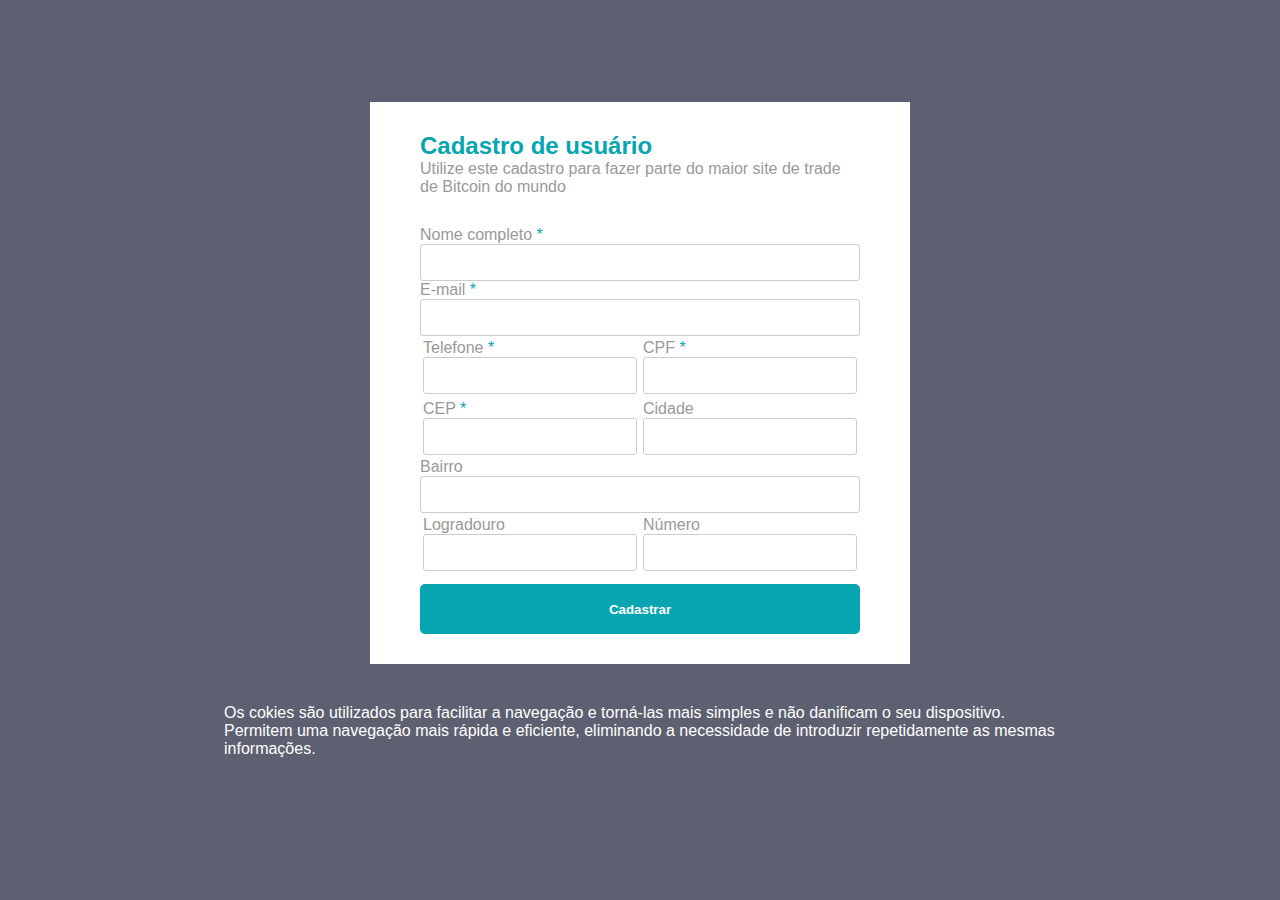
<file: index.html>
<!DOCTYPE html>
<html lang="pt-BR">

<head>
  <meta charset="UTF-8" />
  <meta http-equiv="X-UA-Compatible" content="IE=edge" />
  <meta name="viewport" content="width=device-width, initial-scale=1.0" />
  <link rel="stylesheet" href="./assets/estilos/estilo.css" />

  <!--Importando scripts para máscara dos inputs-->
  <script type="text/javascript" src="assets/scripts/jquery-3.3.1.min.js"></script>
  <script type="text/javascript" src="assets/scripts/bootstrap.min.js"></script>
  <script type="text/javascript" src="assets/scripts/jquery.mask.min.js"></script>
  <script type="text/javascript">
    $(document).ready(function () {
      $("#cpf").mask("000.000.000-00");
      $("#cnpj").mask("00.000.000/0000-00");
      $("#telefone").mask("(00) 0000-0000");
      $("#salario").mask("999.999.990,00", {reverse: true});
      $("#cep").mask("00.000-000");
      $("#dataNascimento").mask("00/00/0000");

      $("#rg").mask("999.999.999-W", {
        translation: {
          W: {
            pattern: /[X0-9]/,
          },
        },
        reverse: true,
      });

      var options = {
        translation: {
          A: {pattern: /[A-Z]/},
          a: {pattern: /[a-zA-Z]/},
          S: {pattern: /[a-zA-Z0-9]/},
          L: {pattern: /[a-z]/},
        },
      };

      $("#celular").mask("(00) 0000-00009");

      $("#celular").blur(function (event) {
        if ($(this).val().length == 15) {
          $("#celular").mask("(00) 00000-0009");
        } else {
          $("#celular").mask("(00) 0000-00009");
        }
      });
    });
  </script>
  <!--Fim script para máscara dos inputs-->
  <title>Usuário | Cadastro</title>
</head>

<body>
  <main class="container">
    <div class="topo">
      <h1>Cadastro de usuário</h1>
      <p>
        Utilize este cadastro para fazer parte do maior site de trade de
        Bitcoin do mundo
      </p>
    </div>

    <div class="lineInput">
      <label for="nome">Nome completo <span class="asterisco">*</span></label>
      <input type="text" id="nome" />
    </div>
    <div class="lineInput">
      <label for="email">E-mail <span class="asterisco">*</span></label>
      <input type="text" id="email" />
    </div>
    <!-- A partir daqui deve ficar lado a lado-->
    <div class="flex">
      <div class="lineInput">
        <label for="telefone">Telefone <span class="asterisco">*</span></label>
        <input type="text" id="telefone" />
      </div>
      <div class="lineInput">
        <label for="cpf">CPF <span class="asterisco">*</span></label>
        <input type="text" autocomplete="off" maxlength="14" id="cpf" name="cpf" />
      </div>
    </div>

    <div class="flex">
      <div class="lineInput">
        <label for="cep">CEP <span class="asterisco">*</span></label>
        <input type="text" id="cep" />
        <div id="hidden-show" style="display: none"></div>
      </div>
      <br /><label id="resposta"></label>

      <div class="lineInput">
        <label for="cidade">Cidade</label>
        <input type="text" id="cidade" />
      </div>
    </div>

    <div class="lineInput">
      <label for="bairro">Bairro</label>
      <input type="text" id="bairro" />
    </div>

    <div class="flex">
      <div class="lineInput">
        <label for="logradouro">Logradouro</label>
        <input type="text" id="logradouro" />
      </div>
      <div class="lineInput">
        <label for="numero">Número</label>
        <input type="number" id="numero" />
      </div>
    </div>

    <button id="btnCadastrar">Cadastrar</button>
  </main>
  <p class="cokies">
    Os cokies são utilizados para facilitar a navegação e torná-las mais simples e não danificam o seu dispositivo.
    Permitem uma navegação mais rápida e eficiente, eliminando a necessidade de introduzir
    repetidamente as mesmas informações.
  </p>
</body>
<script src="assets/scripts/script.js"></script>

</html>
</file>
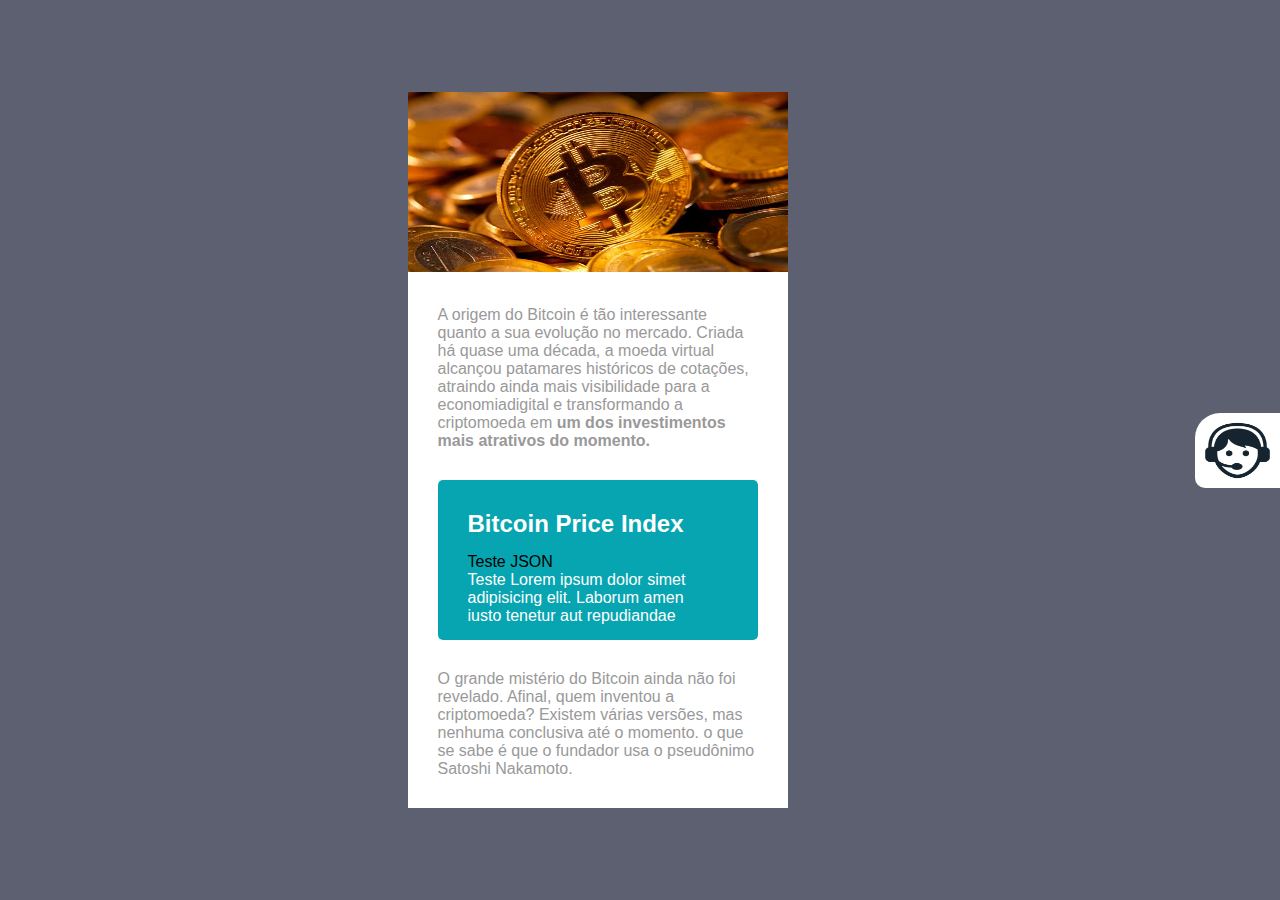
<file: assets/paginas/login.html>
<!DOCTYPE html>
<html lang="pt-BR">
<head>
    <meta charset="UTF-8">
    <meta http-equiv="X-UA-Compatible" content="IE=edge">
    <meta name="viewport" content="width=device-width, initial-scale=1.0">
    <link rel="stylesheet" href="../estilos/estilo-paginas.css">
    <script src="../scripts/lerJason.js"></script>
    <title>Usuário | Login</title>
</head>
<body>
    <main class="container">
        <img src="../imagens/bitcoin.jpg" alt="imagem do bitcoin">
        <p class="conteudo">
        A origem do Bitcoin é tão interessante quanto a sua evolução no mercado.
        Criada há quase uma década, a moeda virtual
        alcançou patamares históricos de cotações, atraindo ainda
        mais visibilidade para a economiadigital e transformando a
        criptomoeda em <strong>um dos investimentos mais atrativos do momento.</strong>
        </p>
        <div class="card">
            <h2>Bitcoin Price Index</h2>
            <div class="valor-bitcoin">
                Teste JSON
                <p>Teste Lorem ipsum dolor simet</p>
                <p>adipisicing elit. Laborum amen</p>
                <p>iusto tenetur aut repudiandae</p>
            </div>
        </div>
        <p class="conteudo">
            O grande mistério do Bitcoin ainda não foi revelado.
            Afinal, quem inventou a criptomoeda? Existem várias versões,
            mas nenhuma conclusiva até o momento. o que se sabe é
            que o fundador usa o pseudônimo Satoshi Nakamoto.
        </p>
    </main>
    <img src="../imagens/sac.png" alt="imagem do ícone do sac" class="sac">
</body>
</html>
</file>
<file: assets/estilos/estilo.css>
* {
    margin: 0;
    padding: 0;
}
.topo {
    margin-bottom: 30px;    
}

h1 {
    font-size: 1.5em;
    color: #07a5b1;
}
.container {
    background-color: white;
    padding: 30px 50px;
    width: 440px;
    
}
p, label {
    color: #999999;
}
.asterisco {
    color: #07a5b1;
}

body {    
    background-color: #5d6070;
    font-family: Calibri, sans-serif;
    width: 100vw;
    height: 100vh;
    display: flex;
    flex-direction: column;
    justify-content: center;
    align-items: center;
}
.lineInput {
    display: flex;
    flex-direction: column;
    width: 100%;
    
    flex-grow: 1;
}
input[type=text, type=number] {
    margin-top: 5px;
    height: 30px;
    width: 100%;
}
input {
    padding: 10px;
    border: 1px solid #ccc;
    border-radius: 3px;
    outline: 0;    
}
#btnCadastrar {
    border: 0;
    padding: 10px;
    margin-top: 10px;
    background-color: #07a5b1;
    color: #fff;
    border-radius: 5px;
    font-weight: bold;
    width: 100%;
    height: 50px;
    cursor: pointer;
}    
.center {
    text-align: center;
}
.flex {
    display: flex;    
    flex-direction: row;    
}
.flex .lineInput {
    padding: 3px;
}
.cokies {
    width: 65%;
    margin: 40px 0;
    color: white;
}
.card {
    width: 90%;
    background-color: #07a5b1;
    border-radius: 5px;
    padding: 30px;
    margin: 30px auto;
}
.valor-bitcoin{
    margin-top: 15px;        
}
.valor-bitcoin p {
    color: white;
}
.bitcoin {
    width: 120%;
    height: 200px;
    background-color: #5d6070;
}

@media screen and (max-width: 480px) and (max-width: 576px) {
    .flex {
        flex-direction: column;
    }
    input[type=text] {
        margin-top: 5px;
        margin: auto;
        width: 95%;
    }
    .container {
        padding: 15px 5px;
    }
}
</file>
<file: assets/estilos/estilo-paginas.css>
* {
    margin: 0;
    padding: 0;
}
.container {
    background-color: white;
    
    width: 380px;
    margin: auto;    
}
html, body {
    background-color: darkgray;
    font-family: var(--fonte1);
}
body {    
    background-color: #5d6070;
    font-family: Calibri, sans-serif;
    width: 100vw;
    height: 100vh;
    display: flex;
    flex-direction: row;
    justify-content: center;
    align-items: center;   
}
h2 {
    color: white;
}
img {    
    height: 180px;
    width: 100%;
    
}
.sac {
    width: 75px;    
    height: 65px;
    background-color: white;
    border-radius: 25px 0 0px 10px;
    padding: 5px;

}
.conteudo {
    margin: 30px;    
    color: #999999;
}
.card {    
    background-color: #07a5b1;
    border-radius: 5px;
    padding: 30px;
    margin: 30px 30px;
    height: 100px;
}
.valor-bitcoin{
    margin-top: 15px;        
}
.valor-bitcoin p {
    color: white;
}
</file>
